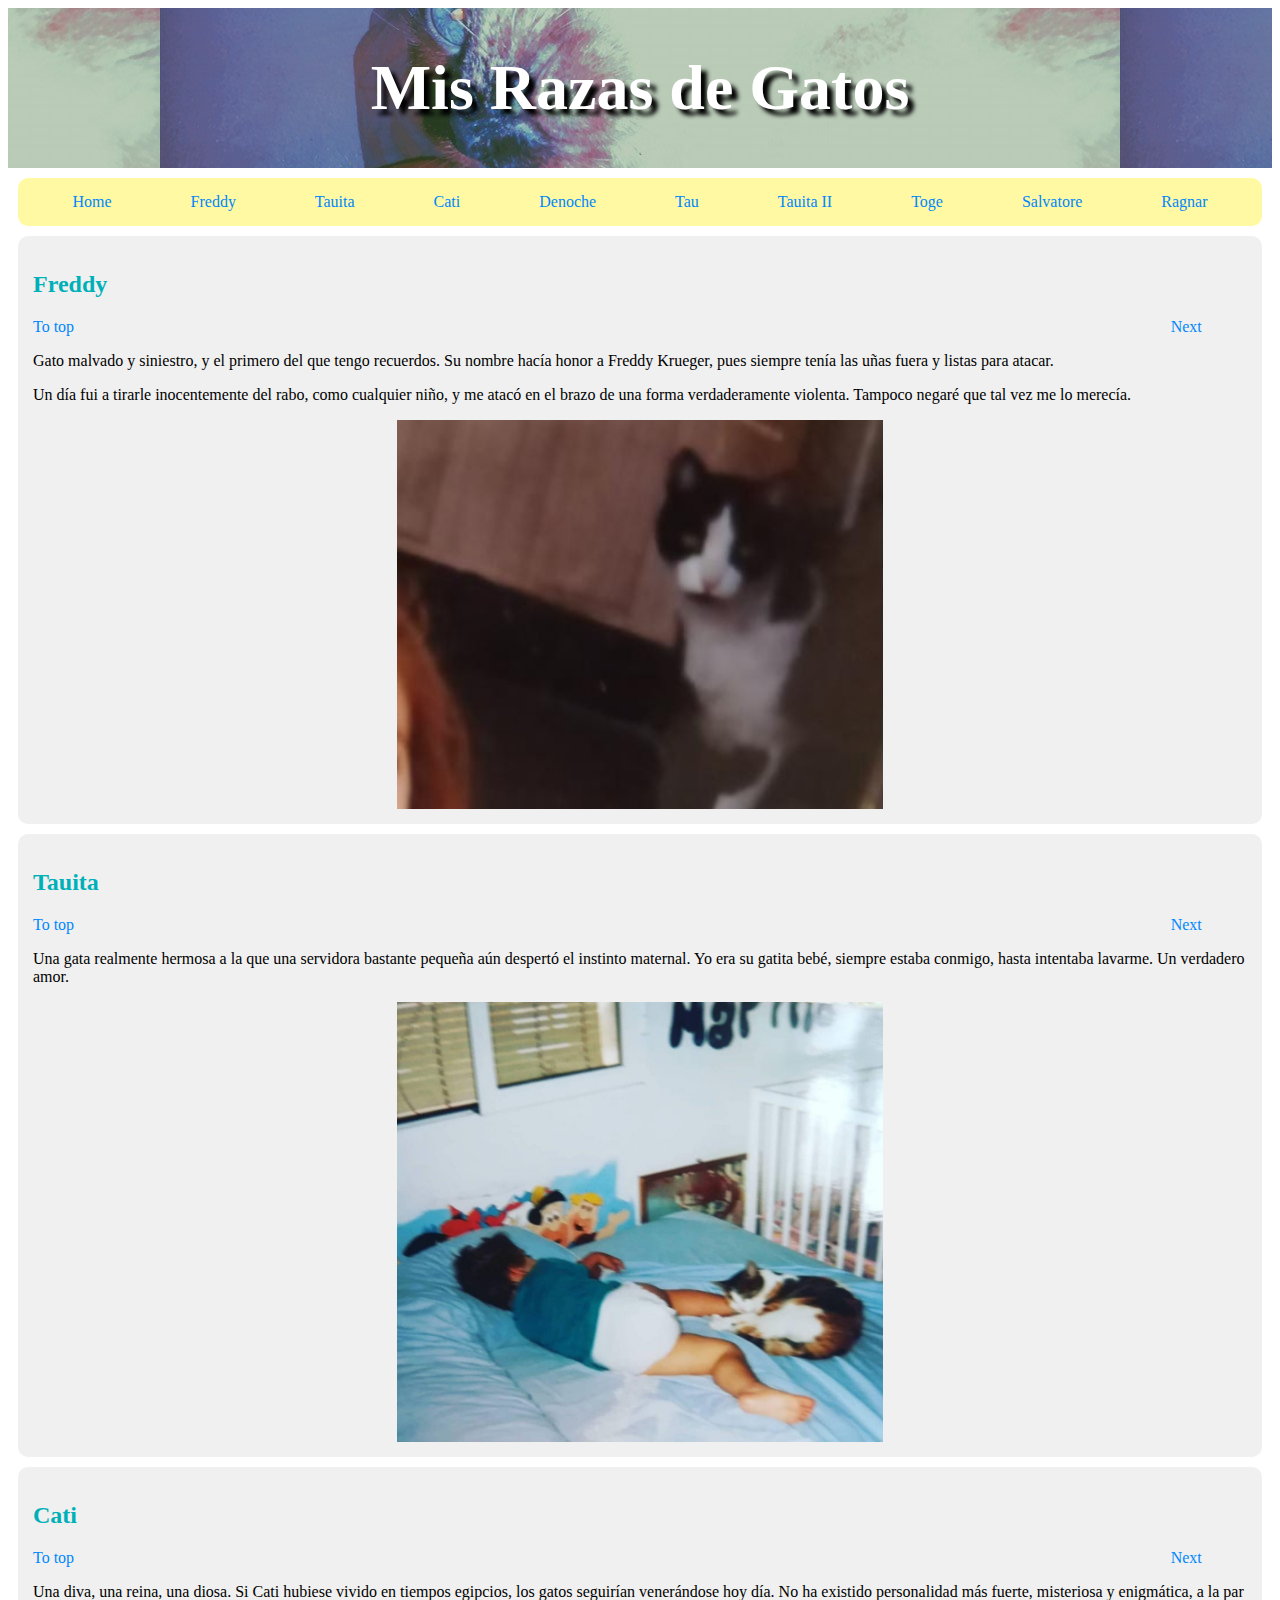
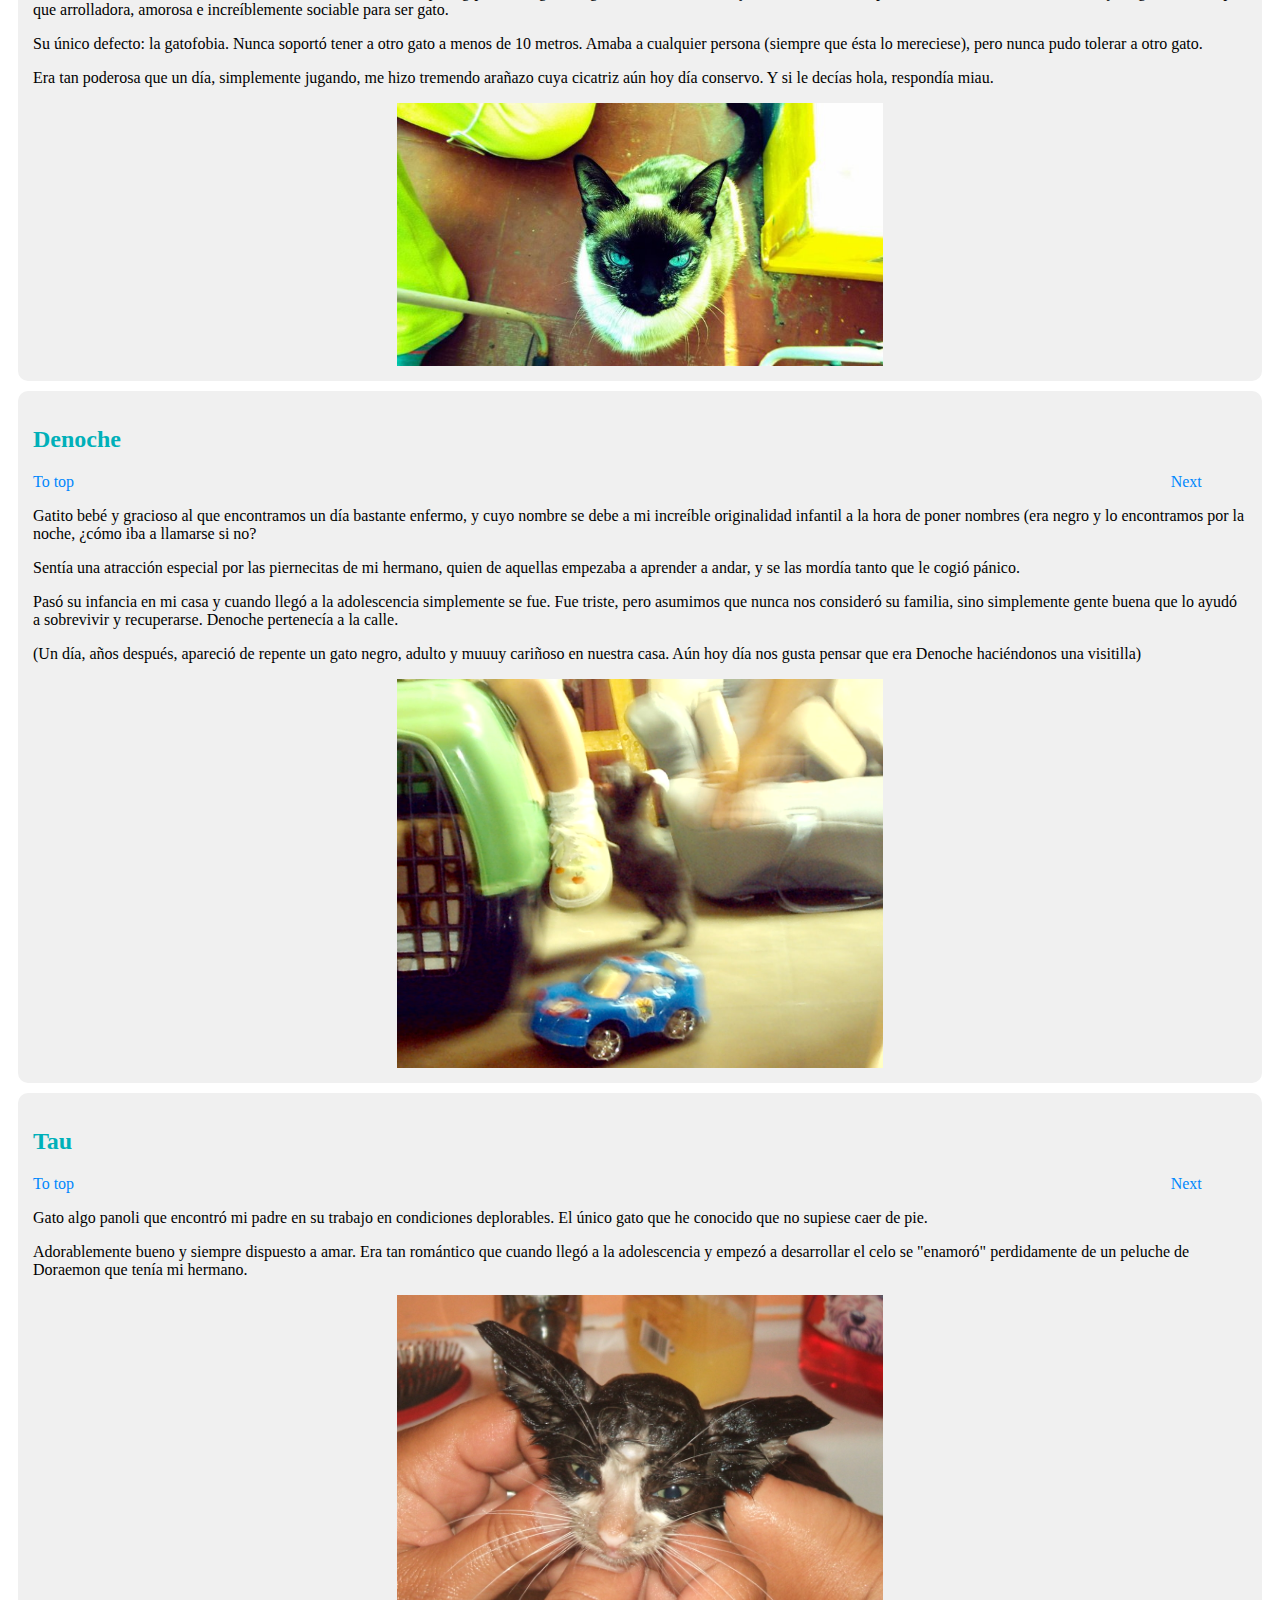
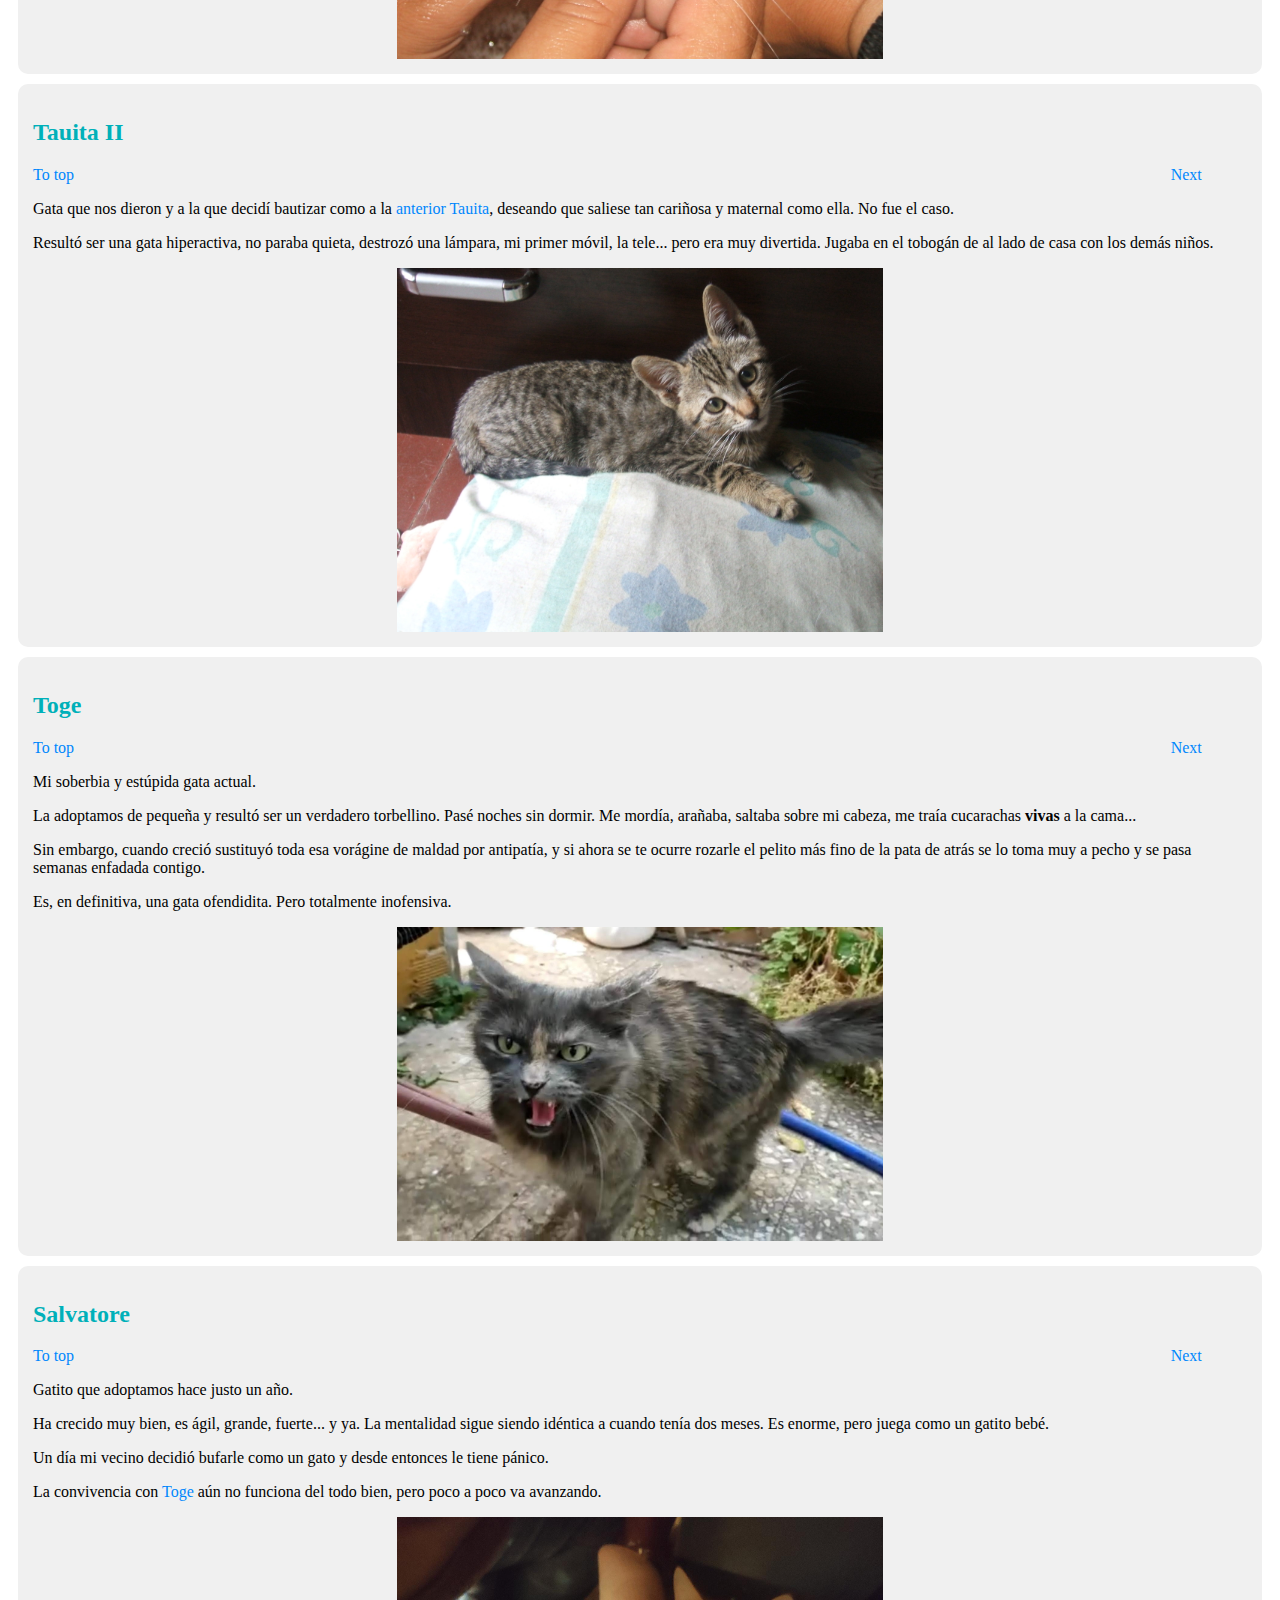
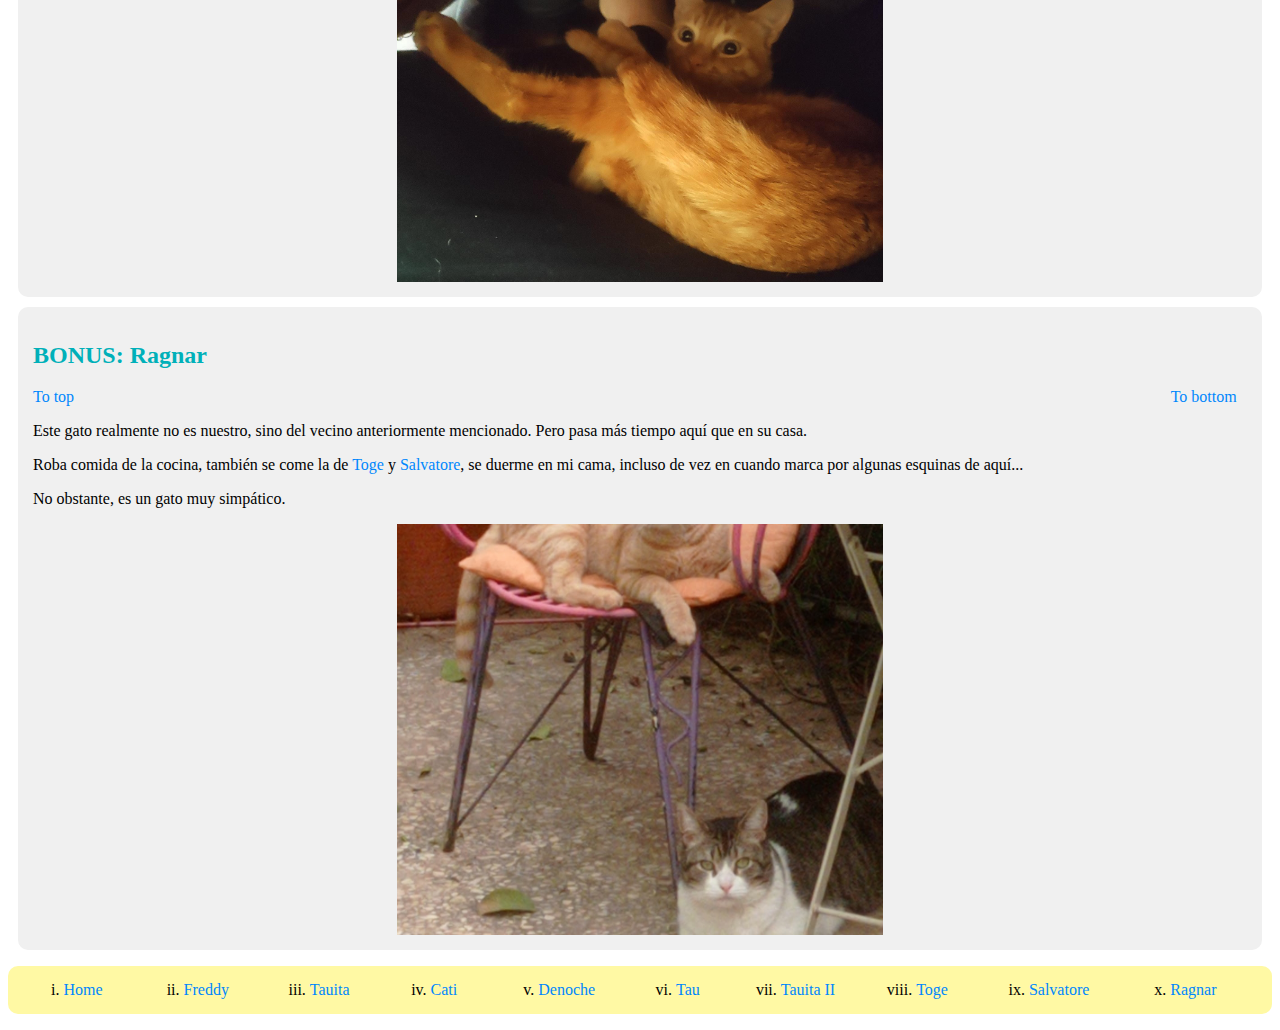
<file: index.html>
<!DOCTYPE html>
<html lang="en">

<head>
    <meta charset="UTF-8">
    <meta http-equiv="X-UA-Compatible" content="IE=edge">
    <meta name="viewport" content="width=device-width, initial-scale=1.0">
    <title>Mis Razas de Gatos</title>
    <!-- Primary Meta Tags -->
    <title>Mis Razas de Gatos</title>
    <meta name="title" content="Mis Razas de Gatos">
    <meta name="description" content="Razas de gatos entendidas no como razas convencionales, sino clasificadas según la personalidad de los que he tenido a lo largo de mi vida.">

    <!-- Open Graph / Facebook -->
    <meta property="og:type" content="website">
    <meta property="og:url" content="https://metatags.io/">
    <meta property="og:title" contentw="Mis Razas de Gatos">
    <meta property="og:description" content="Razas de gatos entendidas no como razas convencionales, sino clasificadas según la personalidad de los que he tenido a lo largo de mi vida.">
    <meta property="og:image" content="https://metatags.io/assets/meta-tags-16a33a6a8531e519cc0936fbba0ad904e52d35f34a46c97a2c9f6f7dd7d336f2.png">

    <!-- Twitter -->
    <meta property="twitter:card" content="summary_large_image">
    <meta property="twitter:url" content="https://metatags.io/">
    <meta property="twitter:title" content="Mis Razas de Gatos">
    <meta property="twitter:description" content="Razas de gatos entendidas no como razas convencionales, sino clasificadas según la personalidad de los que he tenido a lo largo de mi vida.">
    <meta property="twitter:image" content="https://metatags.io/assets/meta-tags-16a33a6a8531e519cc0936fbba0ad904e52d35f34a46c97a2c9f6f7dd7d336f2.png">

    <link rel="stylesheet" href="css/styles.css">
</head>

<body>
    <header id="top">
        <div>
            <h1>Mis Razas de Gatos</h1>
        </div>
        <nav>
            <ul>
                <li><a href="/">Home</a></li>
                <li><a href="#freddy">Freddy</a></li>
                <li><a href="#tauita">Tauita</a></li>
                <li><a href="#cati">Cati</a></li>
                <li><a href="#denoche">Denoche</a></li>
                <li><a href="#tau">Tau</a></li>
                <li><a href="#tauita2">Tauita II</a></li>
                <li><a href="#toge">Toge</a></li>
                <li><a href="#salvatore">Salvatore</a></li>
                <li><a href="#ragnar">Ragnar</a></li>
            </ul>
        </nav>
    </header>
    <main>
        <section id="freddy">
            <h2>Freddy</h2>
            <a href="#top">To top</a>
            <a class="next" href="#tauita">Next</a>
            <p>Gato malvado y siniestro, y el primero del que tengo recuerdos. Su nombre hacía honor a Freddy Krueger, pues siempre tenía las uñas fuera y listas para atacar.</p>
            <p>Un día fui a tirarle inocentemente del rabo, como cualquier niño, y me atacó en el brazo de una forma verdaderamente violenta. Tampoco negaré que tal vez me lo merecía.</p>
            <a href="https://es.wikipedia.org/wiki/Freddy_Krueger" target="_blank">
                <img class="foto" src="img/freddy.jpeg" alt="Freddy acechando a su próxima presa (yo)">
            </a>
        </section>
        <section id="tauita">
            <h2>Tauita</h2>
            <a href="#top">To top</a>
            <a class="next" href="#cati">Next</a>
            <p>Una gata realmente hermosa a la que una servidora bastante pequeña aún despertó el instinto maternal. Yo era su gatita bebé, siempre estaba conmigo, hasta intentaba lavarme. Un verdadero amor.</p>
            <a href="https://www.nationalgeographic.es/ciencia/2018/05/esto-dice-la-ciencia-sobre-el-instinto-maternal" target="_blank">
                <img class="foto" src="img/tauita.jpeg" alt="Tauita durmiendo con su hija (también yo)">
            </a>
        </section>
        <section id="cati">
            <h2>Cati</h2>
            <a href="#top">To top</a>
            <a class="next" href="#denoche">Next</a>
            <p>Una diva, una reina, una diosa. Si Cati hubiese vivido en tiempos egipcios, los gatos seguirían venerándose hoy día. No ha existido personalidad más fuerte, misteriosa y enigmática, a la par que arrolladora, amorosa e increíblemente sociable para ser gato.</p>
            <p>Su único defecto: la gatofobia. Nunca soportó tener a otro gato a menos de 10 metros. Amaba a cualquier persona (siempre que ésta lo mereciese), pero nunca pudo tolerar a otro gato.</p>
            <p>Era tan poderosa que un día, simplemente jugando, me hizo tremendo arañazo cuya cicatriz aún hoy día conservo. Y si le decías hola, respondía miau.</p>
            <a href="https://es.wikipedia.org/wiki/Bastet" target="_blank">  
                <img class="foto" src="img/cati.jpg" alt="Cati deslumbrando con su divina mirada">
            </a>
        </section>
        <section id="denoche">
            <h2>Denoche</h2>
            <a href="#top">To top</a>
            <a class="next" href="#tau">Next</a>
            <p>Gatito bebé y gracioso al que encontramos un día bastante enfermo, y cuyo nombre se debe a mi increíble originalidad infantil a la hora de poner nombres (era negro y lo encontramos por la noche, ¿cómo iba a llamarse si no?</p>
            <p>Sentía una atracción especial por las piernecitas de mi hermano, quien de aquellas empezaba a aprender a andar, y se las mordía tanto que le cogió pánico.</p>
            <p>Pasó su infancia en mi casa y cuando llegó a la adolescencia simplemente se fue. Fue triste, pero asumimos que nunca nos consideró su familia, sino simplemente gente buena que lo ayudó a sobrevivir y recuperarse. Denoche pertenecía a la calle.</p>
            <p>(Un día, años después, apareció de repente un gato negro, adulto y muuuy cariñoso en nuestra casa. Aún hoy día nos gusta pensar que era Denoche haciéndonos una visitilla)</p>
            <a href="https://es.wikipedia.org/wiki/Noche" target="_blank">
                <img class="foto" src="img/denoche.jpg" alt="Denoche atacando la pierna de mi hermano">
            </a>
        </section>
        <section id="tau">
            <h2>Tau</h2>
            <a href="#top">To top</a>
            <a class="next" href="#tauita2">Next</a>
            <p>Gato algo panoli que encontró mi padre en su trabajo en condiciones deplorables. El único gato que he conocido que no supiese caer de pie.</p>
            <p>Adorablemente bueno y siempre dispuesto a amar. Era tan romántico que cuando llegó a la adolescencia y empezó a desarrollar el celo se "enamoró" perdidamente de un peluche de Doraemon que tenía mi hermano.</p>
            <a href="https://es.wikipedia.org/wiki/Doraemon" target="_blank">
                <img class="foto" src="img/tau.JPG" alt="Tau en el baño el día que lo encontramos">
            </a>
        </section>
        <section id="tauita2">
            <h2>Tauita II</h2>
            <a href="#top">To top</a>
            <a class="next" href="#toge">Next</a>
            <p>Gata que nos dieron y a la que decidí bautizar como a la <a href="#tauita">anterior Tauita</a>, deseando que saliese tan cariñosa y maternal como ella. No fue el caso.</p>
            <p>Resultó ser una gata hiperactiva, no paraba quieta, destrozó una lámpara, mi primer móvil, la tele... pero era muy divertida. Jugaba en el tobogán de al lado de casa con los demás niños.</p>
            <a href="https://es.wikipedia.org/wiki/Desastre" target="_blank">
                <img class="foto" src="img/tauita2.JPG" alt="La única foto de Tauita II en la que no sale corriendo">
            </a>
        </section>
        <section id="toge">
            <h2>Toge</h2>
            <a href="#top">To top</a>
            <a class="next" href="#salvatore">Next</a>
            <p>Mi soberbia y estúpida gata actual.</p>
            <p>La adoptamos de pequeña y resultó ser un verdadero torbellino. Pasé noches sin dormir. Me mordía, arañaba, saltaba sobre mi cabeza, me traía cucarachas <b>vivas</b> a la cama...</p>
            <p>Sin embargo, cuando creció sustituyó toda esa vorágine de maldad por antipatía, y si ahora se te ocurre rozarle el pelito más fino de la pata de atrás se lo toma muy a pecho y se pasa semanas enfadada contigo.</p>
            <p>Es, en definitiva, una gata ofendidita. Pero totalmente inofensiva.</p>
            <a href="https://es.wikipedia.org/wiki/Soberbia" target="_blank">
                <img class="foto" src="img/toge.jpeg" alt="Toge enfadadísima por cualquier tontería">
            </a>
        </section>
        <section id="salvatore">
            <h2>Salvatore</h2>
            <a href="#top">To top</a>
            <a class="next" href="#ragnar">Next</a>
            <p>Gatito que adoptamos hace justo un año.</p>
            <p>Ha crecido muy bien, es ágil, grande, fuerte... y ya. La mentalidad sigue siendo idéntica a cuando tenía dos meses. Es enorme, pero juega como un gatito bebé.</p>
            <p>Un día mi vecino decidió bufarle como un gato y desde entonces le tiene pánico.</p>
            <p>La convivencia con <a href="#toge">Toge</a> aún no funciona del todo bien, pero poco a poco va avanzando.</p>
            <a href="https://es.wikipedia.org/wiki/S%C3%ADndrome_de_Peter_Pan" target="_blank">
                <img class="foto" src="img/salvatore.jpeg" alt="Salvatore sin entender que ya no cabe donde sí cabía de pequeño">
            </a>
        </section>
        <section id="ragnar">
            <h2><b>BONUS: </b>Ragnar</h2>
            <a href="#top">To top</a>
            <a class="next" href="#bottom">To bottom</a>
            <p>Este gato realmente no es nuestro, sino del vecino anteriormente mencionado. Pero pasa más tiempo aquí que en su casa.</p>
            <p>Roba comida de la cocina, también se come la de <a href="#toge">Toge</a> y <a href="#salvatore">Salvatore</a>, se duerme en mi cama, incluso de vez en cuando marca por algunas esquinas de aquí...</p>
            <p>No obstante, es un gato muy simpático.</p>
            <a href="https://es.wikipedia.org/wiki/Ragnar" target="_blank">
                <img class="foto" src="img/ragnar.jpeg" alt="Ragnar echando el rato con Salvatore">
            </a>
        </section>
    </main>

    <footer id="bottom">
        <nav>
            <ol>
                <li><a href="/">Home</a></li>
                <li><a href="#freddy">Freddy</a></li>
                <li><a href="#tauita">Tauita</a></li>
                <li><a href="#cati">Cati</a></li>
                <li><a href="#denoche">Denoche</a></li>
                <li><a href="#tau">Tau</a></li>
                <li><a href="#tauita2">Tauita II</a></li>
                <li><a href="#toge">Toge</a></li>
                <li><a href="#salvatore">Salvatore</a></li>
                <li><a href="#ragnar">Ragnar</a></li>
            </ol>
        </nav>
    </footer>


</body>

</html>
</file>
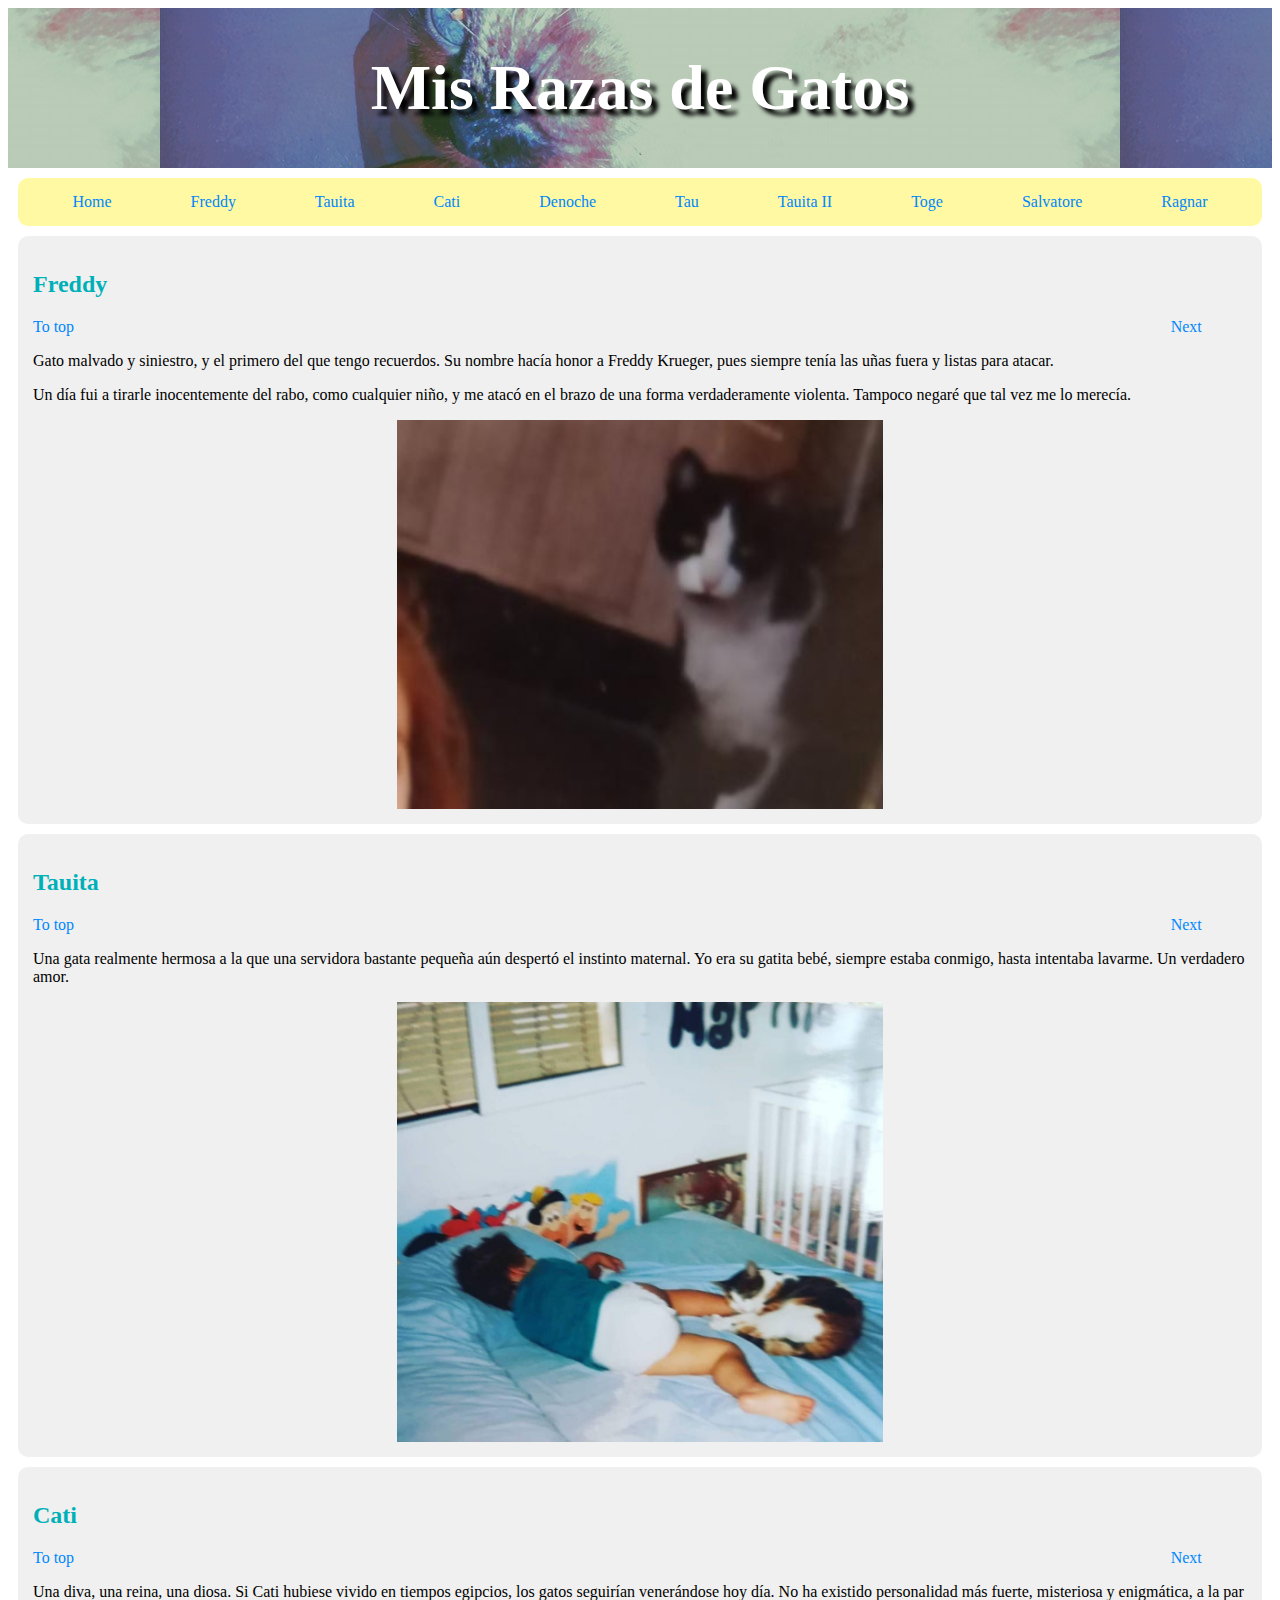
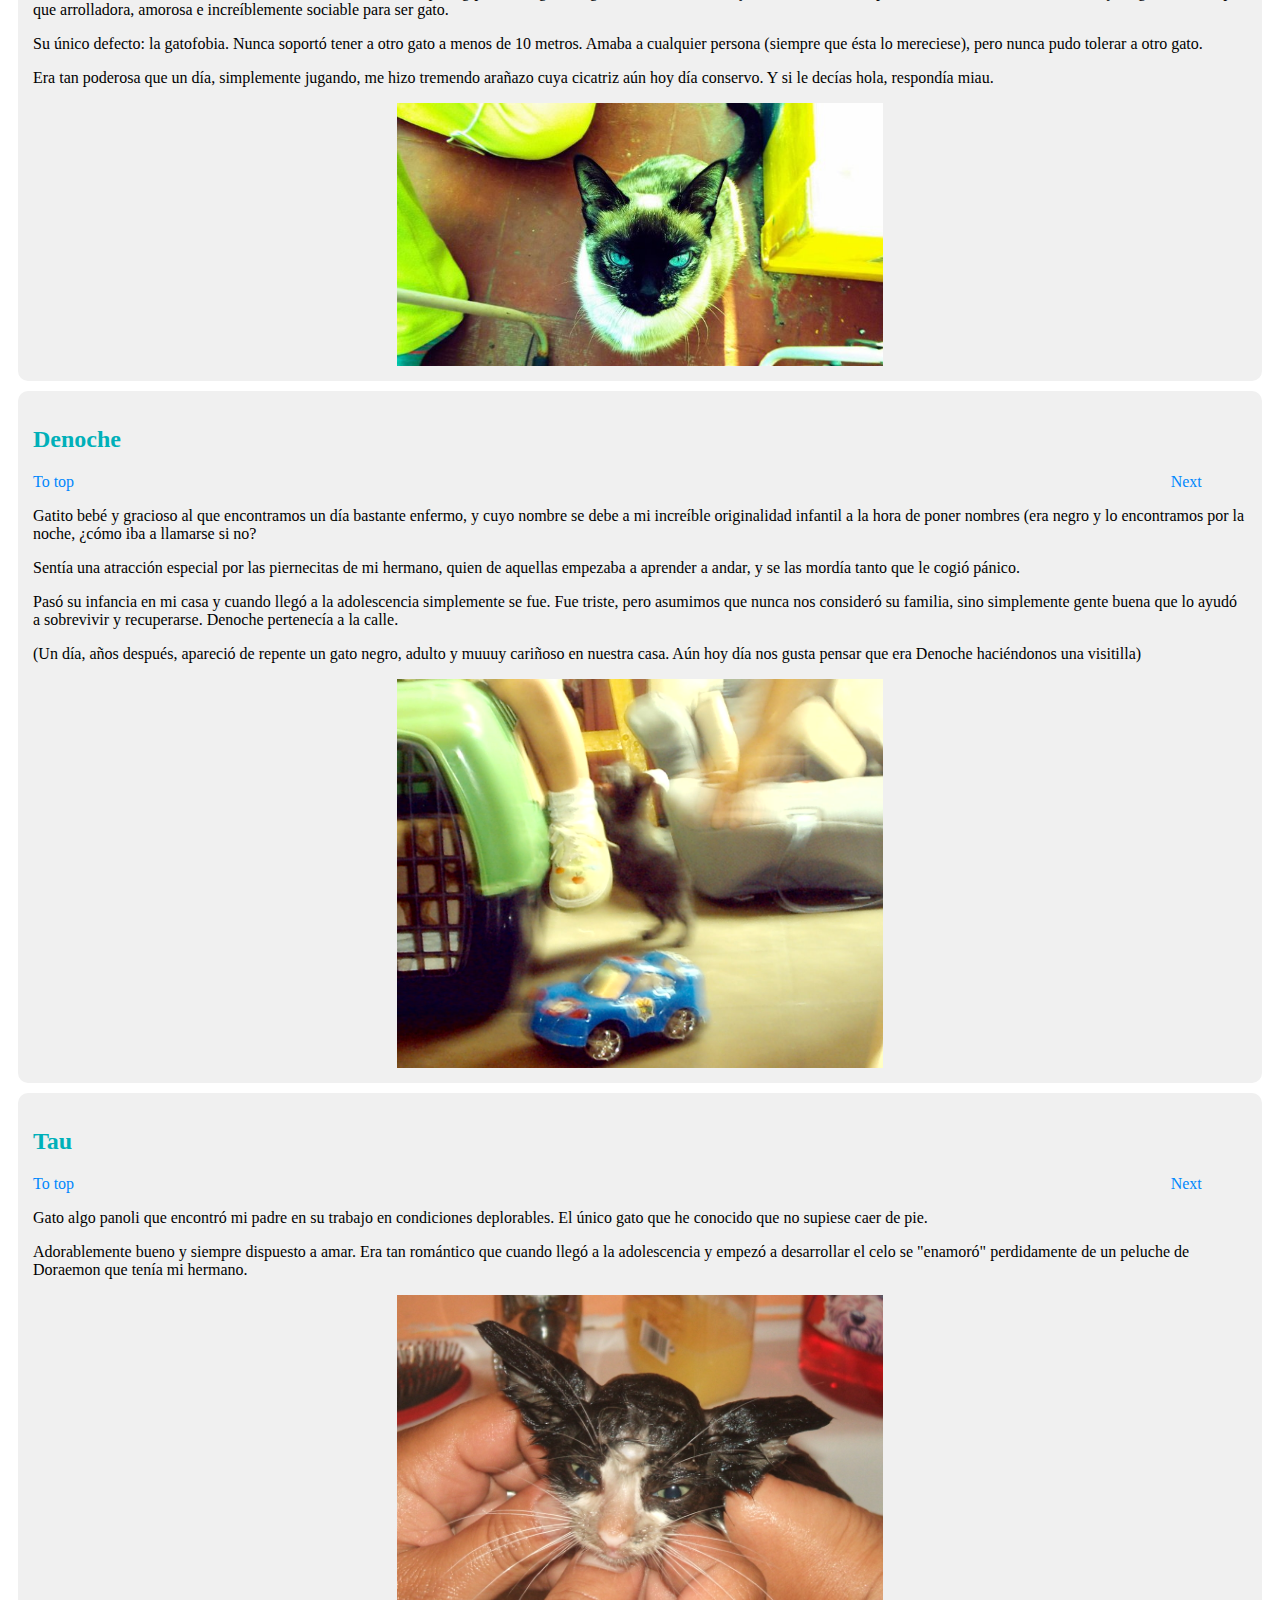
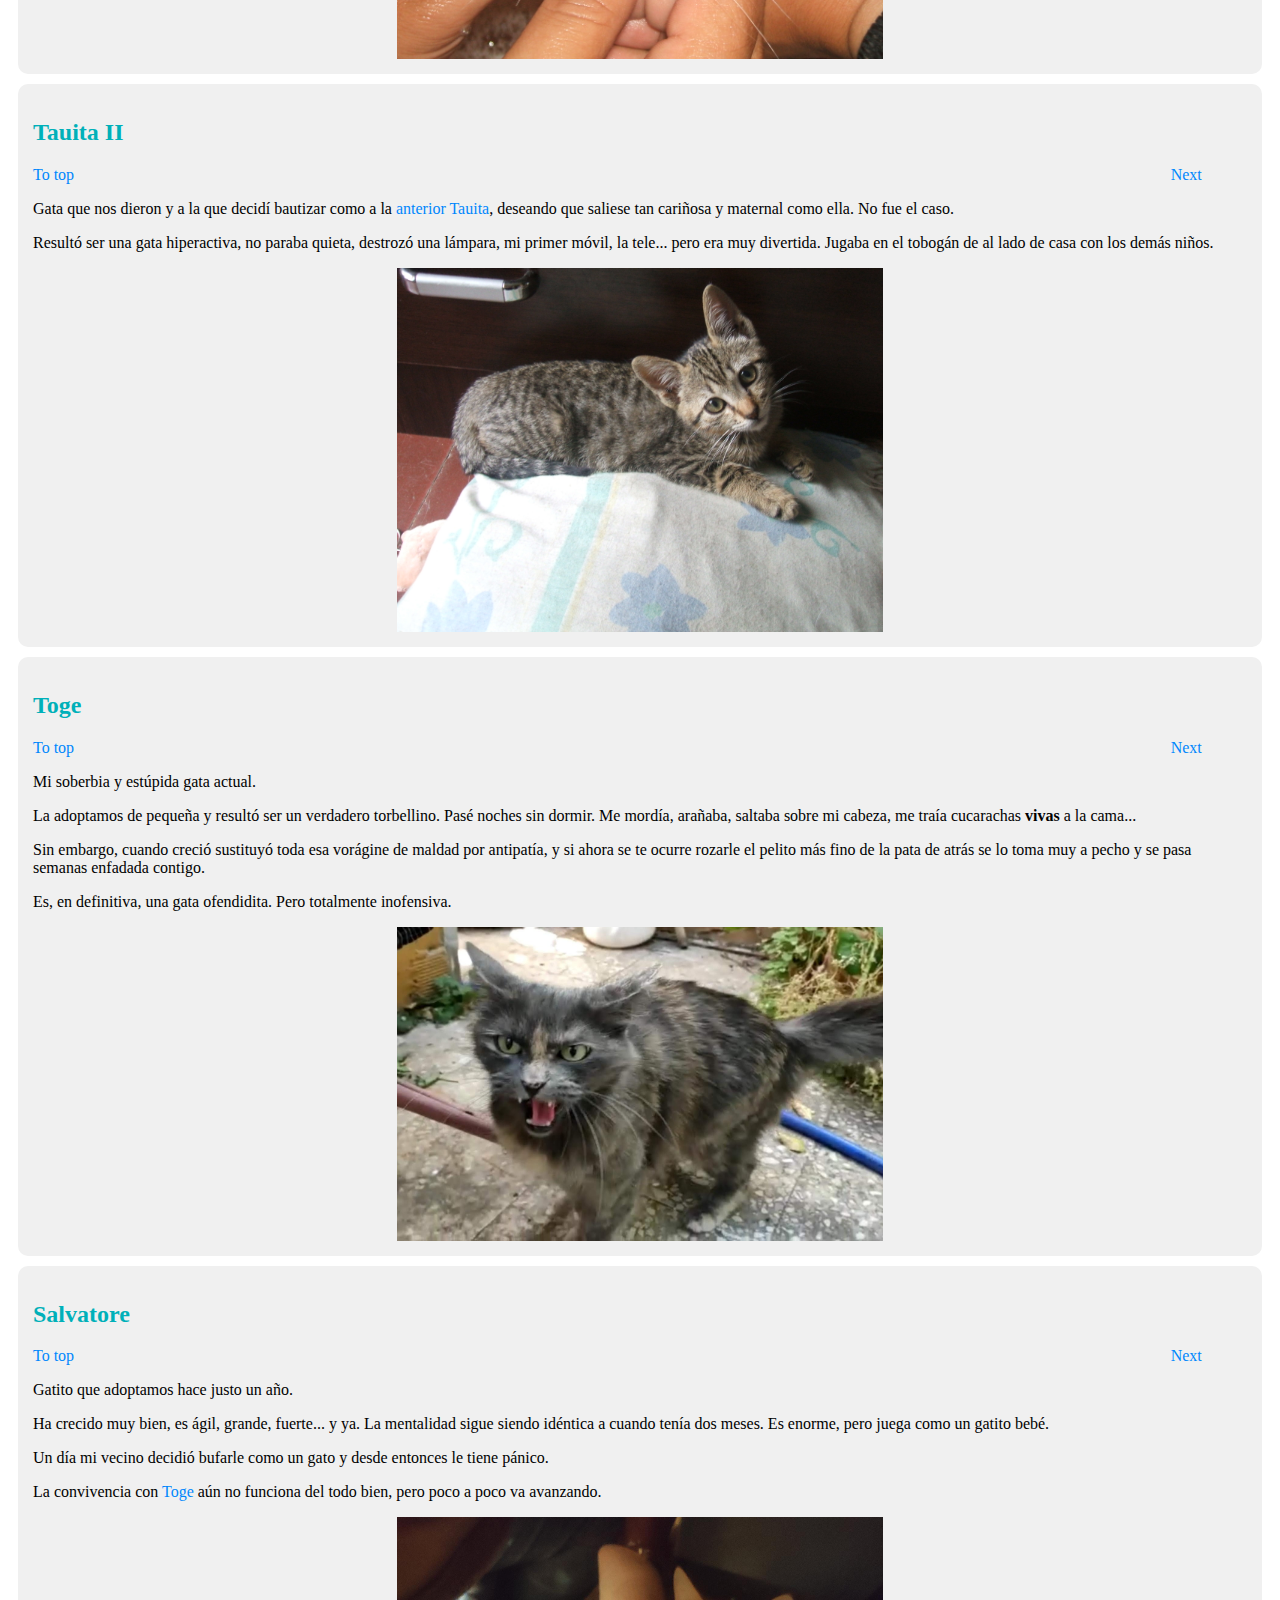
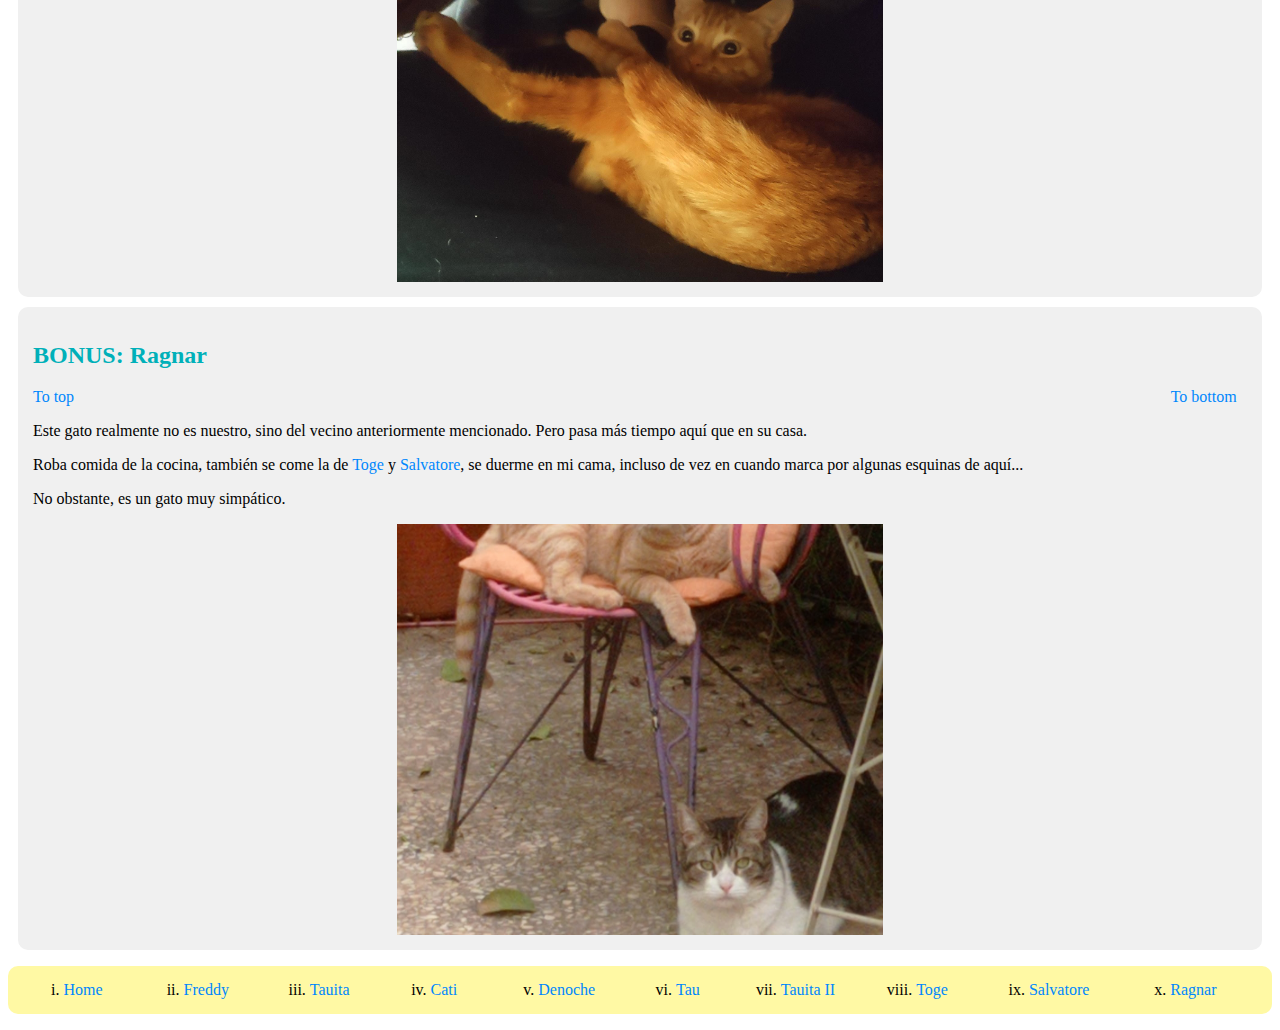
<file: actividad-1.html>
<!DOCTYPE html>
<html lang="en">

<head>
    <meta charset="UTF-8">
    <meta http-equiv="X-UA-Compatible" content="IE=edge">
    <meta name="viewport" content="width=device-width, initial-scale=1.0">
    <title>Mis Razas de Gatos</title>
    <!-- Primary Meta Tags -->
    <title>Mis Razas de Gatos</title>
    <meta name="title" content="Mis Razas de Gatos">
    <meta name="description" content="Razas de gatos entendidas no como razas convencionales, sino clasificadas según la personalidad de los que he tenido a lo largo de mi vida.">

    <!-- Open Graph / Facebook -->
    <meta property="og:type" content="website">
    <meta property="og:url" content="https://metatags.io/">
    <meta property="og:title" contentw="Mis Razas de Gatos">
    <meta property="og:description" content="Razas de gatos entendidas no como razas convencionales, sino clasificadas según la personalidad de los que he tenido a lo largo de mi vida.">
    <meta property="og:image" content="https://metatags.io/assets/meta-tags-16a33a6a8531e519cc0936fbba0ad904e52d35f34a46c97a2c9f6f7dd7d336f2.png">

    <!-- Twitter -->
    <meta property="twitter:card" content="summary_large_image">
    <meta property="twitter:url" content="https://metatags.io/">
    <meta property="twitter:title" content="Mis Razas de Gatos">
    <meta property="twitter:description" content="Razas de gatos entendidas no como razas convencionales, sino clasificadas según la personalidad de los que he tenido a lo largo de mi vida.">
    <meta property="twitter:image" content="https://metatags.io/assets/meta-tags-16a33a6a8531e519cc0936fbba0ad904e52d35f34a46c97a2c9f6f7dd7d336f2.png">

    <link rel="stylesheet" href="css/styles.css">
</head>

<body>
    <header id="top">
        <div>
            <h1>Mis Razas de Gatos</h1>
        </div>
        <nav>
            <ul>
                <li><a href="/">Home</a></li>
                <li><a href="#freddy">Freddy</a></li>
                <li><a href="#tauita">Tauita</a></li>
                <li><a href="#cati">Cati</a></li>
                <li><a href="#denoche">Denoche</a></li>
                <li><a href="#tau">Tau</a></li>
                <li><a href="#tauita2">Tauita II</a></li>
                <li><a href="#toge">Toge</a></li>
                <li><a href="#salvatore">Salvatore</a></li>
                <li><a href="#ragnar">Ragnar</a></li>
            </ul>
        </nav>
    </header>
    <main>
        <section id="freddy">
            <h2>Freddy</h2>
            <a href="#top">To top</a>
            <a class="next" href="#tauita">Next</a>
            <p>Gato malvado y siniestro, y el primero del que tengo recuerdos. Su nombre hacía honor a Freddy Krueger, pues siempre tenía las uñas fuera y listas para atacar.</p>
            <p>Un día fui a tirarle inocentemente del rabo, como cualquier niño, y me atacó en el brazo de una forma verdaderamente violenta. Tampoco negaré que tal vez me lo merecía.</p>
            <a href="https://es.wikipedia.org/wiki/Freddy_Krueger" target="_blank">
                <img class="foto" src="img/freddy.jpeg" alt="Freddy acechando a su próxima presa (yo)">
            </a>
        </section>
        <section id="tauita">
            <h2>Tauita</h2>
            <a href="#top">To top</a>
            <a class="next" href="#cati">Next</a>
            <p>Una gata realmente hermosa a la que una servidora bastante pequeña aún despertó el instinto maternal. Yo era su gatita bebé, siempre estaba conmigo, hasta intentaba lavarme. Un verdadero amor.</p>
            <a href="https://www.nationalgeographic.es/ciencia/2018/05/esto-dice-la-ciencia-sobre-el-instinto-maternal" target="_blank">
                <img class="foto" src="img/tauita.jpeg" alt="Tauita durmiendo con su hija (también yo)">
            </a>
        </section>
        <section id="cati">
            <h2>Cati</h2>
            <a href="#top">To top</a>
            <a class="next" href="#denoche">Next</a>
            <p>Una diva, una reina, una diosa. Si Cati hubiese vivido en tiempos egipcios, los gatos seguirían venerándose hoy día. No ha existido personalidad más fuerte, misteriosa y enigmática, a la par que arrolladora, amorosa e increíblemente sociable para ser gato.</p>
            <p>Su único defecto: la gatofobia. Nunca soportó tener a otro gato a menos de 10 metros. Amaba a cualquier persona (siempre que ésta lo mereciese), pero nunca pudo tolerar a otro gato.</p>
            <p>Era tan poderosa que un día, simplemente jugando, me hizo tremendo arañazo cuya cicatriz aún hoy día conservo. Y si le decías hola, respondía miau.</p>
            <a href="https://es.wikipedia.org/wiki/Bastet" target="_blank">  
                <img class="foto" src="img/cati.jpg" alt="Cati deslumbrando con su divina mirada">
            </a>
        </section>
        <section id="denoche">
            <h2>Denoche</h2>
            <a href="#top">To top</a>
            <a class="next" href="#tau">Next</a>
            <p>Gatito bebé y gracioso al que encontramos un día bastante enfermo, y cuyo nombre se debe a mi increíble originalidad infantil a la hora de poner nombres (era negro y lo encontramos por la noche, ¿cómo iba a llamarse si no?</p>
            <p>Sentía una atracción especial por las piernecitas de mi hermano, quien de aquellas empezaba a aprender a andar, y se las mordía tanto que le cogió pánico.</p>
            <p>Pasó su infancia en mi casa y cuando llegó a la adolescencia simplemente se fue. Fue triste, pero asumimos que nunca nos consideró su familia, sino simplemente gente buena que lo ayudó a sobrevivir y recuperarse. Denoche pertenecía a la calle.</p>
            <p>(Un día, años después, apareció de repente un gato negro, adulto y muuuy cariñoso en nuestra casa. Aún hoy día nos gusta pensar que era Denoche haciéndonos una visitilla)</p>
            <a href="https://es.wikipedia.org/wiki/Noche" target="_blank">
                <img class="foto" src="img/denoche.jpg" alt="Denoche atacando la pierna de mi hermano">
            </a>
        </section>
        <section id="tau">
            <h2>Tau</h2>
            <a href="#top">To top</a>
            <a class="next" href="#tauita2">Next</a>
            <p>Gato algo panoli que encontró mi padre en su trabajo en condiciones deplorables. El único gato que he conocido que no supiese caer de pie.</p>
            <p>Adorablemente bueno y siempre dispuesto a amar. Era tan romántico que cuando llegó a la adolescencia y empezó a desarrollar el celo se "enamoró" perdidamente de un peluche de Doraemon que tenía mi hermano.</p>
            <a href="https://es.wikipedia.org/wiki/Doraemon" target="_blank">
                <img class="foto" src="img/tau.JPG" alt="Tau en el baño el día que lo encontramos">
            </a>
        </section>
        <section id="tauita2">
            <h2>Tauita II</h2>
            <a href="#top">To top</a>
            <a class="next" href="#toge">Next</a>
            <p>Gata que nos dieron y a la que decidí bautizar como a la <a href="#tauita">anterior Tauita</a>, deseando que saliese tan cariñosa y maternal como ella. No fue el caso.</p>
            <p>Resultó ser una gata hiperactiva, no paraba quieta, destrozó una lámpara, mi primer móvil, la tele... pero era muy divertida. Jugaba en el tobogán de al lado de casa con los demás niños.</p>
            <a href="https://es.wikipedia.org/wiki/Desastre" target="_blank">
                <img class="foto" src="img/tauita2.JPG" alt="La única foto de Tauita II en la que no sale corriendo">
            </a>
        </section>
        <section id="toge">
            <h2>Toge</h2>
            <a href="#top">To top</a>
            <a class="next" href="#salvatore">Next</a>
            <p>Mi soberbia y estúpida gata actual.</p>
            <p>La adoptamos de pequeña y resultó ser un verdadero torbellino. Pasé noches sin dormir. Me mordía, arañaba, saltaba sobre mi cabeza, me traía cucarachas <b>vivas</b> a la cama...</p>
            <p>Sin embargo, cuando creció sustituyó toda esa vorágine de maldad por antipatía, y si ahora se te ocurre rozarle el pelito más fino de la pata de atrás se lo toma muy a pecho y se pasa semanas enfadada contigo.</p>
            <p>Es, en definitiva, una gata ofendidita. Pero totalmente inofensiva.</p>
            <a href="https://es.wikipedia.org/wiki/Soberbia" target="_blank">
                <img class="foto" src="img/toge.jpeg" alt="Toge enfadadísima por cualquier tontería">
            </a>
        </section>
        <section id="salvatore">
            <h2>Salvatore</h2>
            <a href="#top">To top</a>
            <a class="next" href="#ragnar">Next</a>
            <p>Gatito que adoptamos hace justo un año.</p>
            <p>Ha crecido muy bien, es ágil, grande, fuerte... y ya. La mentalidad sigue siendo idéntica a cuando tenía dos meses. Es enorme, pero juega como un gatito bebé.</p>
            <p>Un día mi vecino decidió bufarle como un gato y desde entonces le tiene pánico.</p>
            <p>La convivencia con <a href="#toge">Toge</a> aún no funciona del todo bien, pero poco a poco va avanzando.</p>
            <a href="https://es.wikipedia.org/wiki/S%C3%ADndrome_de_Peter_Pan" target="_blank">
                <img class="foto" src="img/salvatore.jpeg" alt="Salvatore sin entender que ya no cabe donde sí cabía de pequeño">
            </a>
        </section>
        <section id="ragnar">
            <h2><b>BONUS: </b>Ragnar</h2>
            <a href="#top">To top</a>
            <a class="next" href="#bottom">To bottom</a>
            <p>Este gato realmente no es nuestro, sino del vecino anteriormente mencionado. Pero pasa más tiempo aquí que en su casa.</p>
            <p>Roba comida de la cocina, también se come la de <a href="#toge">Toge</a> y <a href="#salvatore">Salvatore</a>, se duerme en mi cama, incluso de vez en cuando marca por algunas esquinas de aquí...</p>
            <p>No obstante, es un gato muy simpático.</p>
            <a href="https://es.wikipedia.org/wiki/Ragnar" target="_blank">
                <img class="foto" src="img/ragnar.jpeg" alt="Ragnar echando el rato con Salvatore">
            </a>
        </section>
    </main>

    <footer id="bottom">
        <nav>
            <ol>
                <li><a href="/">Home</a></li>
                <li><a href="#freddy">Freddy</a></li>
                <li><a href="#tauita">Tauita</a></li>
                <li><a href="#cati">Cati</a></li>
                <li><a href="#denoche">Denoche</a></li>
                <li><a href="#tau">Tau</a></li>
                <li><a href="#tauita2">Tauita II</a></li>
                <li><a href="#toge">Toge</a></li>
                <li><a href="#salvatore">Salvatore</a></li>
                <li><a href="#ragnar">Ragnar</a></li>
            </ol>
        </nav>
    </footer>


</body>

</html>
</file>
<file: css/styles.css>
html {
  scroll-behavior: smooth;
  font-family: "Comic Sans MS";
}

a {
  color: rgb(0, 135, 253);
  text-decoration: none;
}

a:hover {
  color: rgb(14, 0, 210);
}

header div {
  background-image: url(../img/encabezado.jpg);
  height: auto;
  background-position: 50% 70%;
  color: rgb(255, 255, 255);
  font-size: 200%;
  text-shadow: 6px 6px 4px rgb(0, 0, 0);
  display: flex;
  justify-content: center;
  align-items: center;
}

nav ul {
  display: flex;
  justify-content: space-around;
  list-style-type: none;
  background-color: rgb(255, 249, 164);
  border-radius: 10px;
  padding: 15px;
  margin: 10px;
}

h2 {
  color: rgb(0, 176, 185);
}

section {
  background-color: rgb(240, 240, 240);
  border-radius: 10px;
  padding: 15px;
  margin: 10px;
}

.foto{
  width: 40%;
  height: 40%;
  display: block;
  margin-left: auto;
  margin-right: auto;
}

nav ol {
  list-style-type: lower-roman;
  display: flex;
  justify-content: space-around;
  background-color: rgb(255, 249, 164);
  border-radius: 10px;
  padding: 15px;
}

.next {
  margin-left: 90%;
}
</file>
